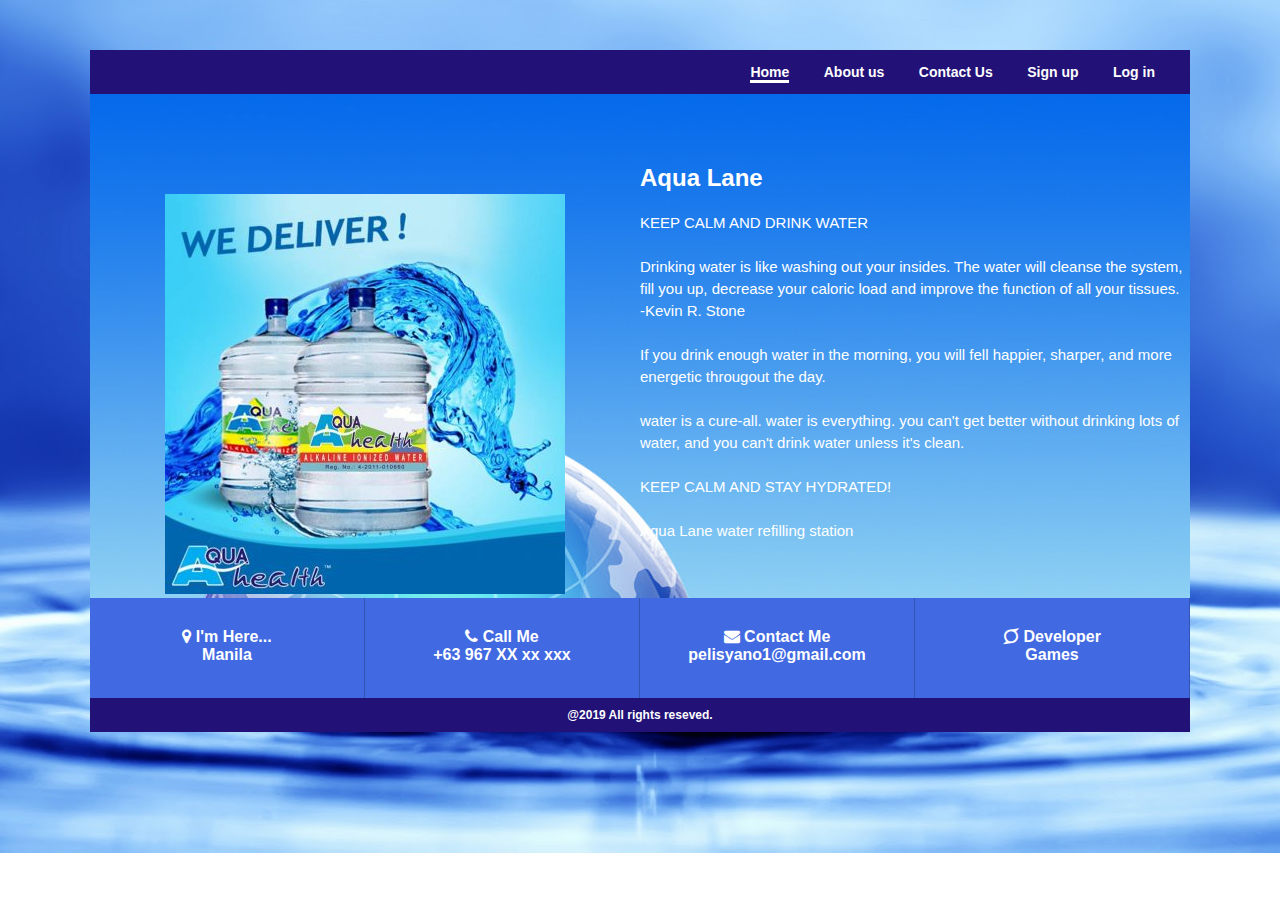
<file: index.html>
<!Doctype HTML>
<html>
    <head>
        <title>Ian Web</title>
        <link href= "css/style.css" rel="stylesheet">
        <link rel="icon" href="images/water-icon.png">
        <link href="css/font-awesome.min.css" rel="stylesheet">
    </head>
    <body>
        <div class="container">
            <div class="header">
                <ul class="menubar">
                    <li><a href="index.html" class="menu-link selected">Home</a></li>
                    <li><a href="about-us.html" class="menu-link">About us</a></li>
                    <li><a href="contact-us.html" class="menu-link">Contact Us</a></li>
                    <li><a href="signup.html" class="menu-link">Sign up</a></li>
                    <li><a href="login.html" class="menu-link">Log in</a></li>
                </ul>
            </div>
            <div class="content">
                <div class="image-conent">
                <img src="images/aqua.jpg" class="image">
                </div>
                <div class="image-content-description">
                    <h2>Aqua Lane</h2>
                    <p class="image-content-p">KEEP CALM AND DRINK WATER <br><br>Drinking water is like washing out your insides. The water will cleanse the system, fill you up, decrease your caloric load and improve the function of all your tissues.<br> -Kevin R. Stone<br> <br>If you drink enough water in the morning, you will fell happier, sharper, and more energetic througout the day.<br><br> water is a cure-all. water is everything. you can't get better without drinking lots of water, and you can't drink water unless it's clean.<br><br> KEEP CALM AND STAY HYDRATED!<br><br> Aqua Lane water refilling station</p>
                 </div>
                
         </div>
        <div class="clear"></div>
            
            
         <div class="bottom-container">
		
          <div class="box animate-color">
			<div class="icon">
				<i class="fa fa-map-marker" aria-hidden="true"></i>
			I'm Here...</div>
			<div class="details">Manila</div>
		</div>
		<div class="box animate-color">
			<div class="icon">
				<i class="fa fa-phone" aria-hidden="true"></i>
			Call Me</div>
			<div class="details">+63 967 XX xx xxx</div>
		</div>
          <div class="box animate-color">
			<div class="icon">
				<i class="fa fa-envelope" aria-hidden="true"></i>

			Contact Me</div>
			<div class="details">pelisyano1@gmail.com</div>
		</div>
		<div class="box animate-color">
			<div class="icon">
				<i class="fa fa-superpowers" aria-hidden="true"></i>

			Developer</div>
			<div class="details">Games</div>
            </div>
        </div>       
            
         <div class="footer">
                <p class="footer-p">@2019 All rights reseved.</p>
            </div>
            
        </div>
        
    </body>
</html>
</file>
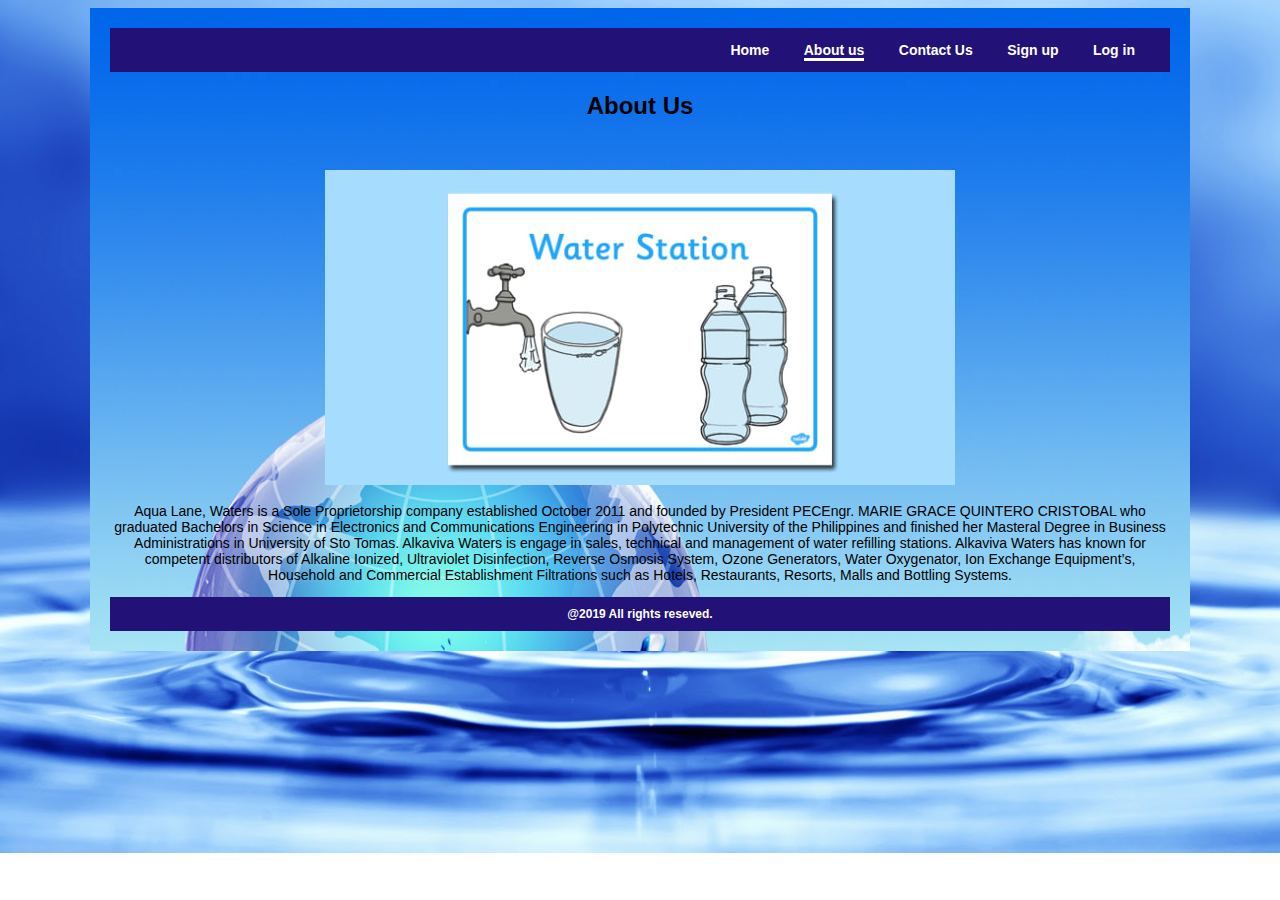
<file: about-us.html>
<!Doctype HTML>   
<html>
    <head>  
        <title>About us</title>
        <link href= "css/style.css" rel="stylesheet">
        <link rel="icon" href="images/water-icon.png">

    </head>
    <body class="about-us-body-background">
        <div class="aboutus-container">
            <div class="header">
                <ul class="menubar">
                    <li><a href="index.html" class="menu-link ">Home</a></li>
                    <li><a href="about-us.html" class="menu-link selected">About us</a></li>
                    <li><a href="contact-us.html" class="menu-link">Contact Us</a></li>
                    <li><a href="signup.html" class="menu-link">Sign up</a></li>
                    <li><a href="login.html" class="menu-link">Log in</a></li>
                </ul>
            </div>
            
  <div style="text-align:center">
    <h2>About Us</h2>
  </div>
            <div class="content">
             	<div class="about-us-main-picture"><img src="images/water.jpg"></div>
				<p class="about-us-image-content-p">Aqua Lane, Waters is a Sole Proprietorship company established October 2011 and founded by President PECEngr. MARIE GRACE QUINTERO CRISTOBAL who graduated Bachelors in Science in Electronics and Communications Engineering in Polytechnic University of the Philippines and finished her Masteral Degree in Business Administrations in University of Sto Tomas. Alkaviva Waters is engage in sales, technical and management of water refilling stations. Alkaviva Waters has known for competent distributors of Alkaline Ionized, Ultraviolet Disinfection, Reverse Osmosis System, Ozone Generators, Water Oxygenator, Ion Exchange Equipment’s, Household and Commercial Establishment Filtrations such as Hotels, Restaurants, Resorts, Malls and Bottling Systems.</p>
			
                
            </div>
         <div class="clear"></div>
            
                
         <div class="footer">
                <p class="footer-p">@2019 All rights reseved.</p>
            </div>
            
        </div>
    </body>
</html>
</file>
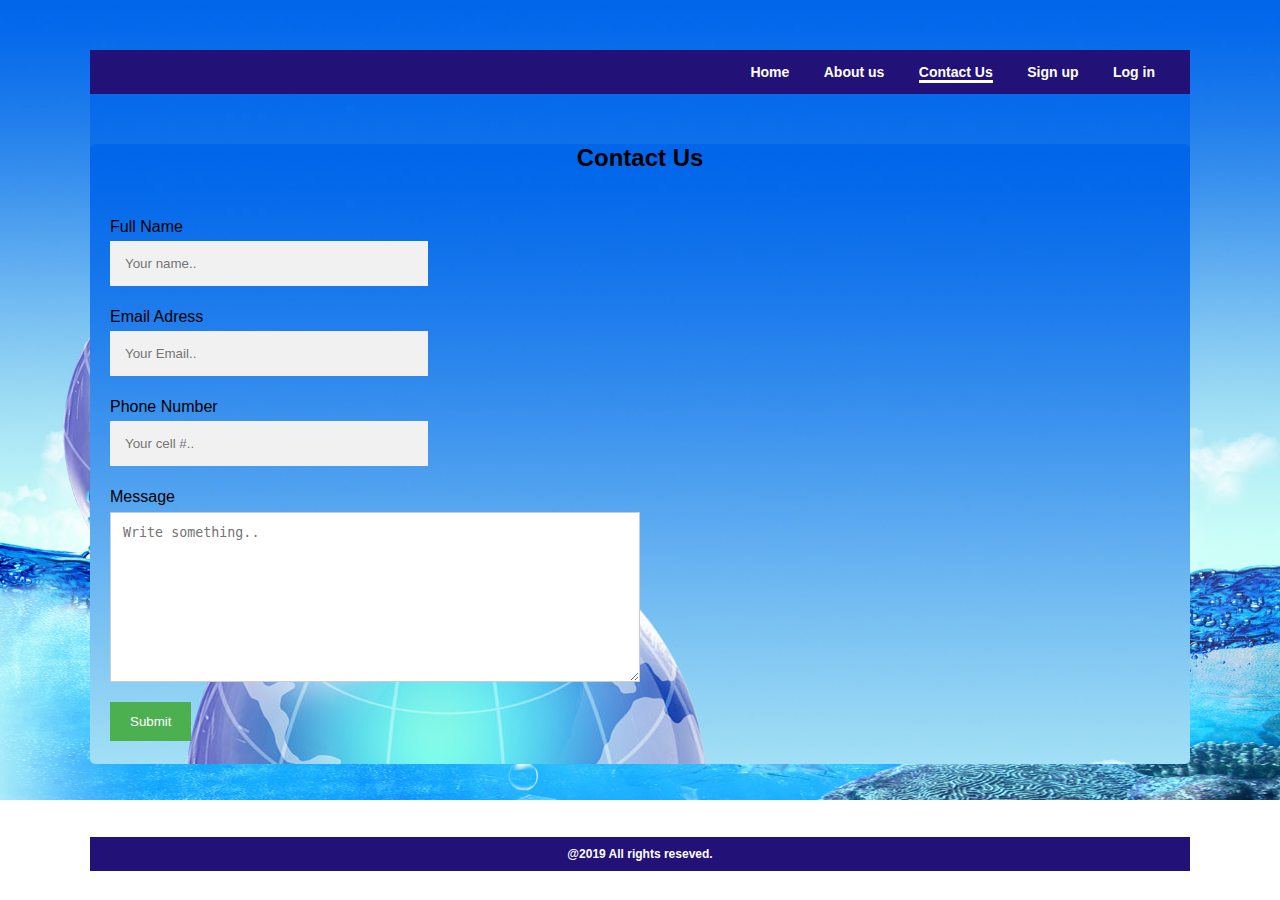
<file: contact-us.html>
<!Doctype HTML>
<html>
    <head>
        <title>Contact us</title>
        <link href= "css/style.css" rel="stylesheet">
        <link rel="icon" href="images/water-icon.png">

    </head>
    <body class="contact-background-image">
        <div class="container">
            <div class="header">
                <ul class="menubar">
                    <li><a href="index.html" class="menu-link">Home</a></li>
                    <li><a href="about-us.html" class="menu-link">About us</a></li>
                    <li><a href="contact-us.html" class="menu-link selected">Contact Us</a></li>
                    <li><a href="signup.html" class="menu-link">Sign up</a></li>
                    <li><a href="login.html" class="menu-link">Log in</a></li>
                </ul>
            </div>
            <div class="content">
					
       <div class="container">
  <div style="text-align:center">
    <h2>Contact Us</h2>
  </div>
  <div class="row">
    <div class="column">
        <form action="/action_page.php">
        <label for="fname">Full Name</label>
          <br>
        <input type="text" id="fname" name="firstname" placeholder="Your name..">
          <br>  
        <label for="lname">Email Adress</label>
          <br>  
        <input type="text" id="lname" name="Email" placeholder="Your Email..">
          <br>  
       <label for="fname">Phone Number</label>
          <br>
        <input type="text" id="fname" name="firstname" placeholder="Your cell #..">
          <br>
        <label for="subject">Message</label>
          <br>
        <textarea id="subject" name="subject" placeholder="Write something.." style="height:170px"></textarea>
          <br>
        <input type="submit" value="Submit">
      </form>
    </div>
      
    <div class="column">
    </div>
      
  </div>
</div>
					
					
         </div>
        <div class="clear"></div>
         <div class="contact-footer">
                <p class="contact-footer-p">@2019 All rights reseved.</p>
            </div>
            
        </div>
    </body>
</html>
</file>
<file: css/style.css>
body{
    font-family: sans-serif;
    background-image: url("../images/wano.jpg");
    background-repeat: no-repeat;
    background-size: 100%;
}
.container{
    width: 1100px;
    margin:auto;
    padding: 20px;
    margin-top:50px;
    background-color:#e7eff6;
}
.header{
    background-color: #221177;
    text-align: right;
}
ul{
	margin:0px;
	padding:0px;
	padding: 13px 0px;
	margin-right: 20px;
}
ul.menubar li{
    display: inline;
    font-size: 14px;
    font-weight: bold;
	padding: 0px 15px;
    color:white;
    text-decoration: none:
}

a.menu-link{
    text-decoration: none;
    color:white;
}
a.menu-link:hover{
    border-bottom: 3px solid white;
}
.selected{
	border-bottom: 3px solid white;
}

.content{
    margin-top:50px;    
}
.image-conent{
    width:550px;
    float:left;
    padding-top:50px;
    text-align: center;
}

.image-content-description{
    color: white;
    width:550px;
    float:left;
}
p.image-content-p{
    font-size: 15px;
    line-height: 22px;
}

.clear{
    clear:both;
}
.footer{
    background-color: #221177;
    text-align: center;
    font-size: 12px;
    font-weight: bold;
    color:white;
}
p.footer-p{
    padding: 10px 0px;
    list-style: none;
    margin:0px;
}

a.showmore-button{
    height: 20px;
    background-color: #221177;
    color:white;
    padding:5px 15px;
    text-decoration: none;
    
}
a.showmore-button:hover{
    background-color:#221155;
    text-align: end;
}


/*Animation Area*/

.bottom-container
{
    height:100px;
    background-color: royalblue;
}

.box
{
  width: 275px;
  height: 100px; 
  box-sizing: border-box;
  text-align: center;
  border-right: 1px solid rgba(0,0,0,.2);
  color: #33E9FF;
  overflow: hidden; 
    background-color: royalblue;
    float:left;
    padding: 30px 20px;
    color:white;
    font-weight:bold;
}



.animate-color:hover {
  -webkit-animation-name: example; /* Safari 4.0 - 8.0 */
  -webkit-animation-duration: 4s; /* Safari 4.0 - 8.0 */
  animation-name: example;
  animation-duration: 4s;
}

/* Safari 4.0 - 8.0 */
@-webkit-keyframes example {
  0%   {background-color:red;}
  25%  {background-color:yellow;}
  50%  {background-color:blue; }
  75%  {background-color:green; }
  100% {background-color:red; }
}

/* Standard syntax */
@keyframes example {
  0%   {background-color:red; }
  25%  {background-color:yellow;}
  50%  {background-color:blue; }
  75%  {background-color:green; }
  100% {background-color:red;}
}



/*page about us*/ 


.about-us-body-background {
    
    font-family: sans-serif;
    background-image: url("../images/water.jpg");
    background-repeat: no-repeat;
    background-size: 100%;
    text-align: center;
     background-image: url("../images/wano.jpg");
    
}
.about-us-image-content-p{
	font-size: 14px;
}

.aboutus-container {
    
    background-image: url(../images/pure.jpg);
    width: 1100px;
    margin:auto;
    padding: 20px;
}


/*page Contact us*/


* {
  box-sizing: border-box;
}

.contact-background-image {
background-image: url(../images/pure.jpg);

}


input[type=text], select, textarea {
  width: 50%;
  padding: 12px;
  border: 1px solid #ccc;
  margin-top: 6px;
  margin-bottom: 16px;
  resize: vertical;
}

input[type=submit] {
  background-color: #4CAF50;
  color: white;
  padding: 12px 20px;
  border: none;
  cursor: pointer;
}

input[type=submit]:hover {
  background-color: #45a049;
}


.container {
  border-radius: 5px;
  background-color: #f2f2f2;
  padding: 0;
  background-image:  url(../images/pure.jpg);
  height: 620px;
  text-align: left;
}


.column {
  float: left;
  width: 100%;
  margin-top: 6px;
  padding: 20px;
}

.contact-footer {
    margin-top: 30px;
    background-color: #221177;
    text-align: center;
    font-size: 12px;
    font-weight: bold;
    color:white;
}
.contact-footer-p{
    padding: 10px 0px;
    list-style: none;
}

.row:after {
  content: "";
  display: table;
  clear: both;
text-align: center;
}

@media screen and (max-width: 400px) {
  .column, input[type=submit] {
    width: 70%;
    margin-top: 0;
  }
}





/*page Sign Up*/



.signup-container {
    
    width: 1000px;
    margin:auto;
    padding: 20px;
    background-image: url(../images/tubig.jpg);
    background-repeat:no-repeat;
    text-align: center;
}

  input[type=text], input[type=password] {
  width: 100%;
  padding: 15px;
  margin: 5px 0 22px 0;
  border: none;

}

input[type=text]:focus, input[type=password]:focus {
  background-color: #ddd;
  
}


button {
  padding: 14px 20px;
  margin: 8px 0;
  border: none;
  width: 100%;
  opacity: 0.9;
}


.signup-footer {
    margin-top: 90px;
    background-color: #221177;
    font-size: 12px;
    font-weight: bold;
    color:white;
}
.signup-footer-p{
    padding: 10px 0px;
    list-style: none;
}






/*page Login*/


.body-background {
      background-image:  url(../images/pure.jpg);
    text-align: center;
    padding: inherit;
    
}

.login-container{
    width: 1000px;
    margin:auto;
    padding: 20px;
    background-image: url(../images/tubig.jpg);
    background-repeat:no-repeat;   
    text-align: center;
    padding-left: 0;
}

input[type=text], input[type=password] {
  width: 30%;
  padding: 15px;
  margin: 5px 0 22px 0;
  display: inline-block;
  border: none;
  background: #f1f1f1;
}

input[type=text]:focus, input[type=password]:focus {
  background-color: #ddd;
  outline: none;
}



hr {
  border: 1px solid #f1f1f1;
  margin-bottom: ;
}

.registerbtn {
  background-color: #4CAF50;
  color: white;
  padding: 16px 20px;
  margin: 8px 0;
  border: none;
  cursor: pointer;
  width: 30%;
  opacity: 0.9;
}

.registerbtn:hover {
  opacity:1;
}

a {
  color: dodgerblue;
}

.login-footer {
    margin-top: 100px;
    background-color: #221177;
    text-align: center;
    font-size: 12px;
    font-weight: bold;
    color:white;
}
.login-footer-p{
    padding: 10px 0px;
    list-style: none;
}
</file>
